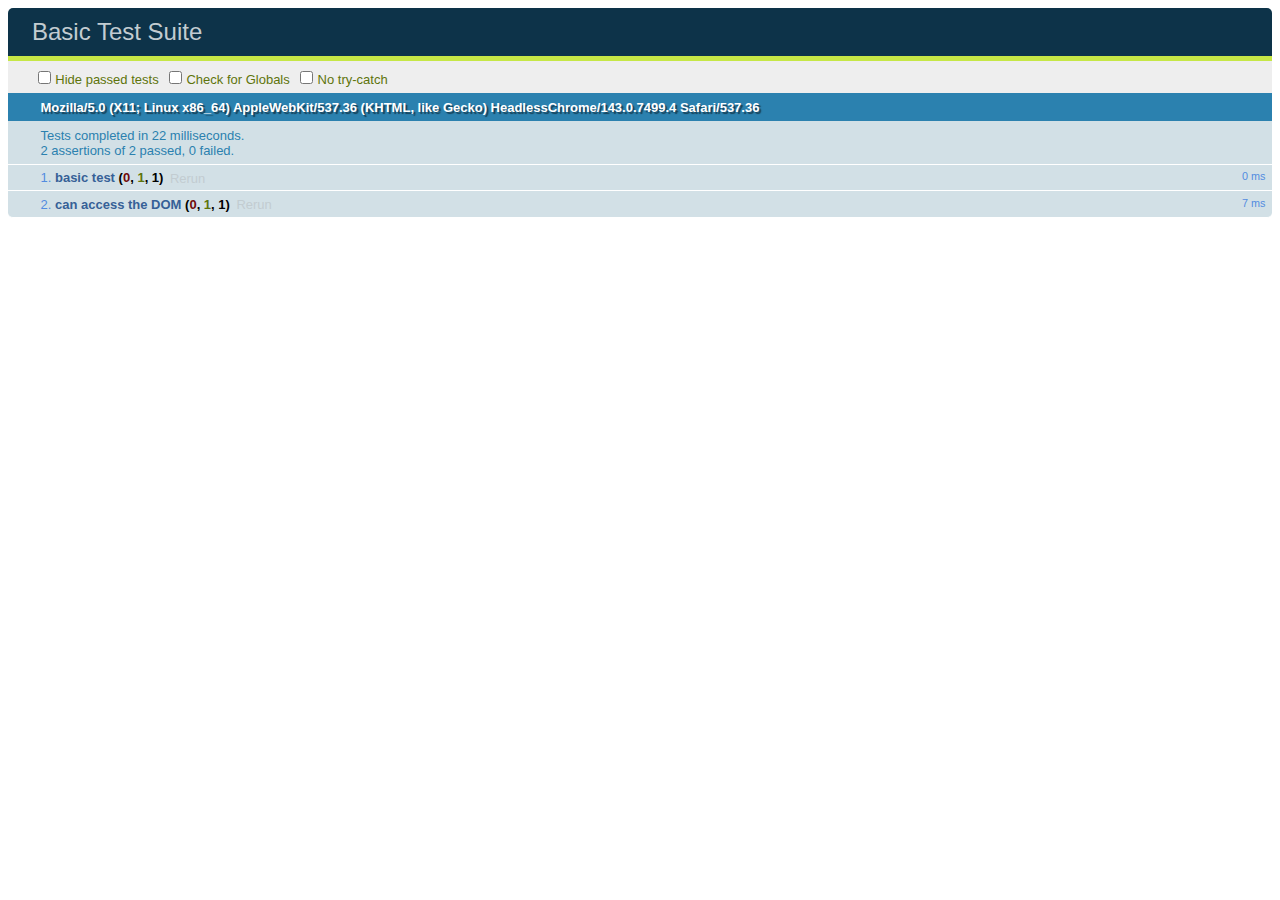
<file: Scripts/vakata-jstree-3.3.6-0-g39d167d/vakata-jstree-39d167d/test/unit/index.html>
<!DOCTYPE html>
<html>
<head>
  <meta charset="utf-8">
  <title>Basic Test Suite</title>
  <!-- Load local QUnit. -->
  <link rel="stylesheet" href="libs/qunit.css" media="screen">
  <script src="libs/qunit.js"></script>
</head>
<body>
  <div id="qunit"></div>
  <div id="qunit-fixture">this had better work.</div>
  <!-- Load local lib and tests. -->
  <script src="test.js"></script>
</body>
</html>
</file>
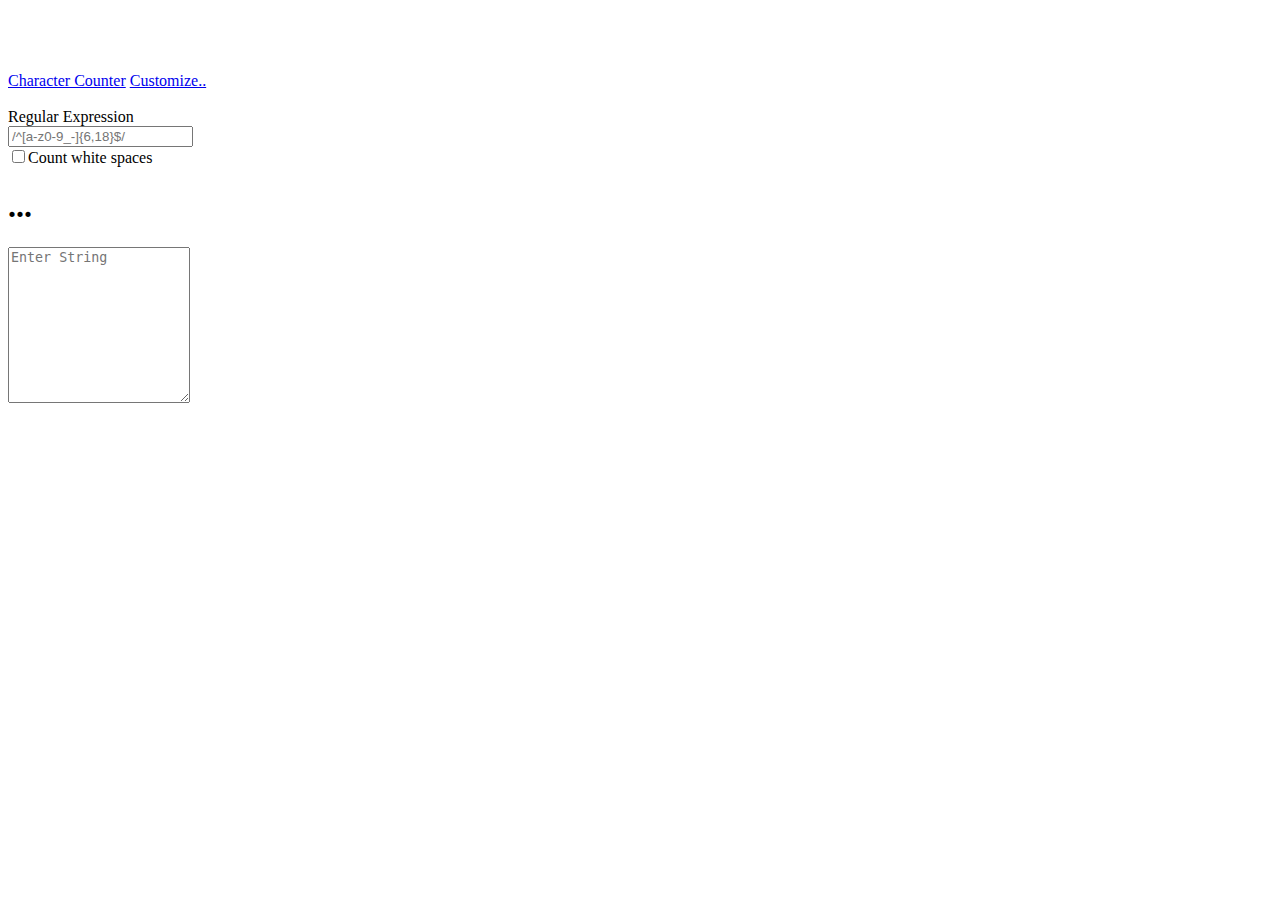
<file: Views/Tools/CharacterCount.html>
<!DOCTYPE html>
<html>
<head>
<meta charset="utf-8"/>
<link rel="stylesheet" href="http://10.70.83.137:12345/css/bootstrap.css">
<link rel="stylesheet" href="http://10.70.83.137:12345/css/site.css">
<script src="http://10.70.83.137:12345/Scripts/jquery-3.3.1.min.js"></script>
<script src="http://10.70.83.137:12345/Scripts/bootstrap.min.js"></script>
<script src="http://10.70.83.137:12345/Scripts/app/CharacterCount.js"></script>
<!--ALWAYS INCLUDE HELPER-->
<script src="http://10.70.83.137:12345/Scripts/app/_helper.js"></script>
<title>Eleaz WebApp</title>
</head>

<body>
<iframe id="iFrame_TopNav" width="100%" frameborder="0" height="60px"></iframe>
<br/>
<div id="main_content_div" class="container">

<nav class="navbar navbar-expand-lg navbar-light bg-light with-border">
  <div class="container">
    <a class="navbar-brand" href="#">Character Counter</a>
  <a class="btn btn-success float-right-explicit" data-toggle="collapse" href="#collapseExample" role="button" aria-expanded="false" aria-controls="collapseExample">
   Customize..
  </a>
  </div>
</nav>
 <br/>
 <div id="main_content_div" class="container-fluid">
<div class="collapse" id="collapseExample">
  <div class="card card-body">
	<div class="col-sm-5">
	<div class="input-group mb-3">
  <div class="input-group-prepend">
    <span class="input-group-text" id="basic-addon1">Regular Expression</span>
  </div>
  <input id="tb_RegEx" onkeyup="RefreshSettings();" type="text" class="form-control" placeholder="/^[a-z0-9_-]{6,18}$/" aria-label="Username" aria-describedby="basic-addon1">

	</div>
  </div>
  <div class="col-sm-5">
 <div class="form-check">
  <label class="form-check-label">
    <input class="form-check-input" type="checkbox" id="cb_countWhiteSpaces" onchange="RefreshSettings()">Count white spaces
  </label>
</div>
<!-- <div class="form-check"> -->
  <!-- <label class="form-check-label"> -->
    <!-- <input class="form-check-input" type="checkbox" id="cb_countTrailingSpaces" onchange="RefreshSettings()">Count trailing spaces -->
  <!-- </label> -->
<!-- </div> -->
</div>
</div>

 </div>
   <h1 id="H1_CountDisplay" class="display-4 float-right-explicit">...</h1>
 <div class="container-fluid">
	<textarea id="TA_inputString" onpaste="GetCharacterCount();" onkeyup="GetCharacterCount();" rows=10 placeholder="Enter String" class="form-control"></textarea>
 </div>
 <br/>
 <div class="container-fluid">

 </div>
</div>
</div>
<div id="div_unsupportedBrowser" class="jumbotron jumbotron-fluid" hidden>
  <div class="container">
    <h1 class="display-4">Unsupported Browser</h1>
    <p class="lead">Please use Chrome or Firefox instead.</p>
  </div>
</div>

</body>
</html>
</file>
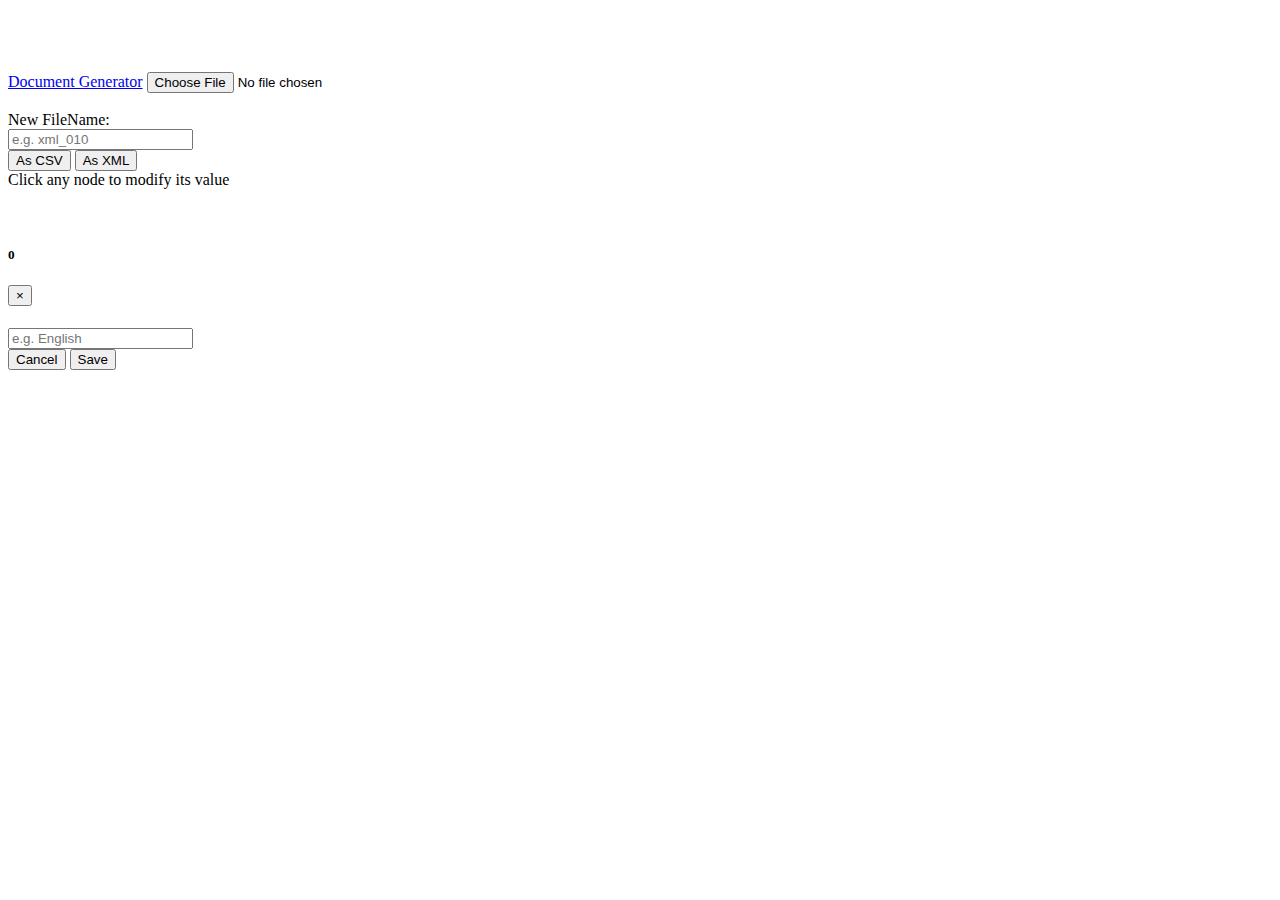
<file: Views/Tools/DocumentGenerator.html>
<!DOCTYPE html>
<html>
<head>
<meta charset="utf-8"/>
<link rel="stylesheet" href="http://10.70.83.137:12345/css/bootstrap.css">
<link rel="stylesheet" href="http://10.70.83.137:12345/css/site.css">
<link rel="stylesheet" href="http://10.70.83.137:12345/css/alertify.css">
<link rel="stylesheet" href="http://10.70.83.137:12345/css/jstree-default/style.css">
<script src="http://10.70.83.137:12345/Scripts/jquery-3.3.1.min.js"></script>
<!--ALWAYS INCLUDE HELPER-->
<script src="http://10.70.83.137:12345//Scripts/app/_helper.js"></script>

<script src="http://10.70.83.137:12345/Scripts/FileSaver.js"></script>
<script src="http://10.70.83.137:12345/Scripts/bootstrap.min.js"></script>
<script src="http://10.70.83.137:12345/Scripts/app/DocumentGenerator.js"></script>
<script src="http://10.70.83.137:12345/Scripts/jstree.js"></script>
<script src="http://10.70.83.137:12345/Scripts/alertify.js"></script>
<title>Eleaz WebApp</title>
</head>

<body>
<iframe id="iFrame_TopNav" width="100%" frameborder="0" height="60px"></iframe>
<br/>
<div id="main_content_div" class="container">

<nav class="navbar navbar-expand-lg navbar-light bg-light with-border">
  <div class="container-fluid col-md-12">
    <a class="navbar-brand" href="#">Document Generator</a>
	
	<input id="file_input" type="file" accept="text/xml" />
<a id="Btn_ExportSettings" class="btn btn-primary float-right-explicit" data-toggle="collapse" href="#collapseExportSettings" role="button" aria-expanded="false" aria-controls="collapseExportSettings" hidden>
  Export
  </a>
  </div>
</nav>
 <br/>
 <div class="container-fluid">
<div class="collapse" id="collapseExportSettings">
  <div class="card card-body">
	<div class="col-sm-5">
	<div class="input-group mb-3">
  <div class="input-group-prepend">
    <span class="input-group-text" id="basic-addon1">New FileName:</span>
  </div>
  <input id="tb_FileName" type="text" class="form-control" placeholder="e.g. xml_010" aria-label="FileName" aria-describedby="basic-addon1">
	</div>
  </div>
  <div class="col-sm-5">
 <button class="btn btn-success" onclick="ExportCSV();">As CSV</button>
  <button class="btn btn-success" onclick="ExportXML();">As XML</button>
</div>
</div>

 </div>
 <div id="main_working_content" class="container">
 <div id="div_instructions_simple" class="alert alert-info" role="alert">
  Click any node to modify its value
</div>
<br/>
 <div id="jstree">
 </div>

 </div>
 <br/>
</div>
</div>

<div id="div_unsupportedBrowser" class="jumbotron jumbotron-fluid" hidden>
  <div class="container">
    <h1 class="display-4">Unsupported Browser</h1>
    <p class="lead">Please use Chrome or Firefox instead.</p>
  </div>
</div>
<!-- Modal -->
<div class="modal fade" id="edit_modal" tabindex="-1" role="dialog" aria-labelledby="loginModalLabel" aria-hidden="true">
  <div class="modal-dialog" role="document">
    <div class="modal-content">
      <div class="modal-header">
        <h5 class="modal-title" id="edit_ModalLabel">0</h5>
        <button type="button" class="close" data-dismiss="modal" aria-label="Close">
          <span aria-hidden="true">&times;</span>
        </button>
      </div>
      <div class="modal-body" >
	<div class="container col-lg-12" style="position:center !important;">
	<h4 id="H4_CountDisplay" class="display-8 float-right-explicit"></h4>
	<div class="input-group mb-3">
  <div class="input-group-prepend">
    <span class="input-group-text" id="fieldToBeAltered"></span>
  </div>
  <input type="text" onpaste="GetCharacterCount();" onkeyup="GetCharacterCount();"  class="form-control" id="fieldValue" placeholder="e.g. English"><br/>
</div>
	<div>
      
      </div>
      <div class="modal-footer">
        <button type="button" class="btn btn-prima" data-dismiss="modal">Cancel</button>
        <button type="button" class="btn btn-success" onclick="UpdateXML();">Save</button>
      </div>
    </div>
  </div>
</div>
</div>
</div>
</body>
</html>
</file>
<file: Scripts/vakata-jstree-3.3.6-0-g39d167d/vakata-jstree-39d167d/test/unit/libs/qunit.css>
/**
 * QUnit v1.12.0 - A JavaScript Unit Testing Framework
 *
 * http://qunitjs.com
 *
 * Copyright 2012 jQuery Foundation and other contributors
 * Released under the MIT license.
 * http://jquery.org/license
 */

/** Font Family and Sizes */

#qunit-tests, #qunit-header, #qunit-banner, #qunit-testrunner-toolbar, #qunit-userAgent, #qunit-testresult {
  font-family: "Helvetica Neue Light", "HelveticaNeue-Light", "Helvetica Neue", Calibri, Helvetica, Arial, sans-serif;
}

#qunit-testrunner-toolbar, #qunit-userAgent, #qunit-testresult, #qunit-tests li { font-size: small; }
#qunit-tests { font-size: smaller; }


/** Resets */

#qunit-tests, #qunit-header, #qunit-banner, #qunit-userAgent, #qunit-testresult, #qunit-modulefilter {
  margin: 0;
  padding: 0;
}


/** Header */

#qunit-header {
  padding: 0.5em 0 0.5em 1em;

  color: #8699a4;
  background-color: #0d3349;

  font-size: 1.5em;
  line-height: 1em;
  font-weight: normal;

  border-radius: 5px 5px 0 0;
  -moz-border-radius: 5px 5px 0 0;
  -webkit-border-top-right-radius: 5px;
  -webkit-border-top-left-radius: 5px;
}

#qunit-header a {
  text-decoration: none;
  color: #c2ccd1;
}

#qunit-header a:hover,
#qunit-header a:focus {
  color: #fff;
}

#qunit-testrunner-toolbar label {
  display: inline-block;
  padding: 0 .5em 0 .1em;
}

#qunit-banner {
  height: 5px;
}

#qunit-testrunner-toolbar {
  padding: 0.5em 0 0.5em 2em;
  color: #5E740B;
  background-color: #eee;
  overflow: hidden;
}

#qunit-userAgent {
  padding: 0.5em 0 0.5em 2.5em;
  background-color: #2b81af;
  color: #fff;
  text-shadow: rgba(0, 0, 0, 0.5) 2px 2px 1px;
}

#qunit-modulefilter-container {
  float: right;
}

/** Tests: Pass/Fail */

#qunit-tests {
  list-style-position: inside;
}

#qunit-tests li {
  padding: 0.4em 0.5em 0.4em 2.5em;
  border-bottom: 1px solid #fff;
  list-style-position: inside;
}

#qunit-tests.hidepass li.pass, #qunit-tests.hidepass li.running  {
  display: none;
}

#qunit-tests li strong {
  cursor: pointer;
}

#qunit-tests li a {
  padding: 0.5em;
  color: #c2ccd1;
  text-decoration: none;
}
#qunit-tests li a:hover,
#qunit-tests li a:focus {
  color: #000;
}

#qunit-tests li .runtime {
  float: right;
  font-size: smaller;
}

.qunit-assert-list {
  margin-top: 0.5em;
  padding: 0.5em;

  background-color: #fff;

  border-radius: 5px;
  -moz-border-radius: 5px;
  -webkit-border-radius: 5px;
}

.qunit-collapsed {
  display: none;
}

#qunit-tests table {
  border-collapse: collapse;
  margin-top: .2em;
}

#qunit-tests th {
  text-align: right;
  vertical-align: top;
  padding: 0 .5em 0 0;
}

#qunit-tests td {
  vertical-align: top;
}

#qunit-tests pre {
  margin: 0;
  white-space: pre-wrap;
  word-wrap: break-word;
}

#qunit-tests del {
  background-color: #e0f2be;
  color: #374e0c;
  text-decoration: none;
}

#qunit-tests ins {
  background-color: #ffcaca;
  color: #500;
  text-decoration: none;
}

/*** Test Counts */

#qunit-tests b.counts                       { color: black; }
#qunit-tests b.passed                       { color: #5E740B; }
#qunit-tests b.failed                       { color: #710909; }

#qunit-tests li li {
  padding: 5px;
  background-color: #fff;
  border-bottom: none;
  list-style-position: inside;
}

/*** Passing Styles */

#qunit-tests li li.pass {
  color: #3c510c;
  background-color: #fff;
  border-left: 10px solid #C6E746;
}

#qunit-tests .pass                          { color: #528CE0; background-color: #D2E0E6; }
#qunit-tests .pass .test-name               { color: #366097; }

#qunit-tests .pass .test-actual,
#qunit-tests .pass .test-expected           { color: #999999; }

#qunit-banner.qunit-pass                    { background-color: #C6E746; }

/*** Failing Styles */

#qunit-tests li li.fail {
  color: #710909;
  background-color: #fff;
  border-left: 10px solid #EE5757;
  white-space: pre;
}

#qunit-tests > li:last-child {
  border-radius: 0 0 5px 5px;
  -moz-border-radius: 0 0 5px 5px;
  -webkit-border-bottom-right-radius: 5px;
  -webkit-border-bottom-left-radius: 5px;
}

#qunit-tests .fail                          { color: #000000; background-color: #EE5757; }
#qunit-tests .fail .test-name,
#qunit-tests .fail .module-name             { color: #000000; }

#qunit-tests .fail .test-actual             { color: #EE5757; }
#qunit-tests .fail .test-expected           { color: green;   }

#qunit-banner.qunit-fail                    { background-color: #EE5757; }


/** Result */

#qunit-testresult {
  padding: 0.5em 0.5em 0.5em 2.5em;

  color: #2b81af;
  background-color: #D2E0E6;

  border-bottom: 1px solid white;
}
#qunit-testresult .module-name {
  font-weight: bold;
}

/** Fixture */

#qunit-fixture {
  position: absolute;
  top: -10000px;
  left: -10000px;
  width: 1000px;
  height: 1000px;
}
</file>
